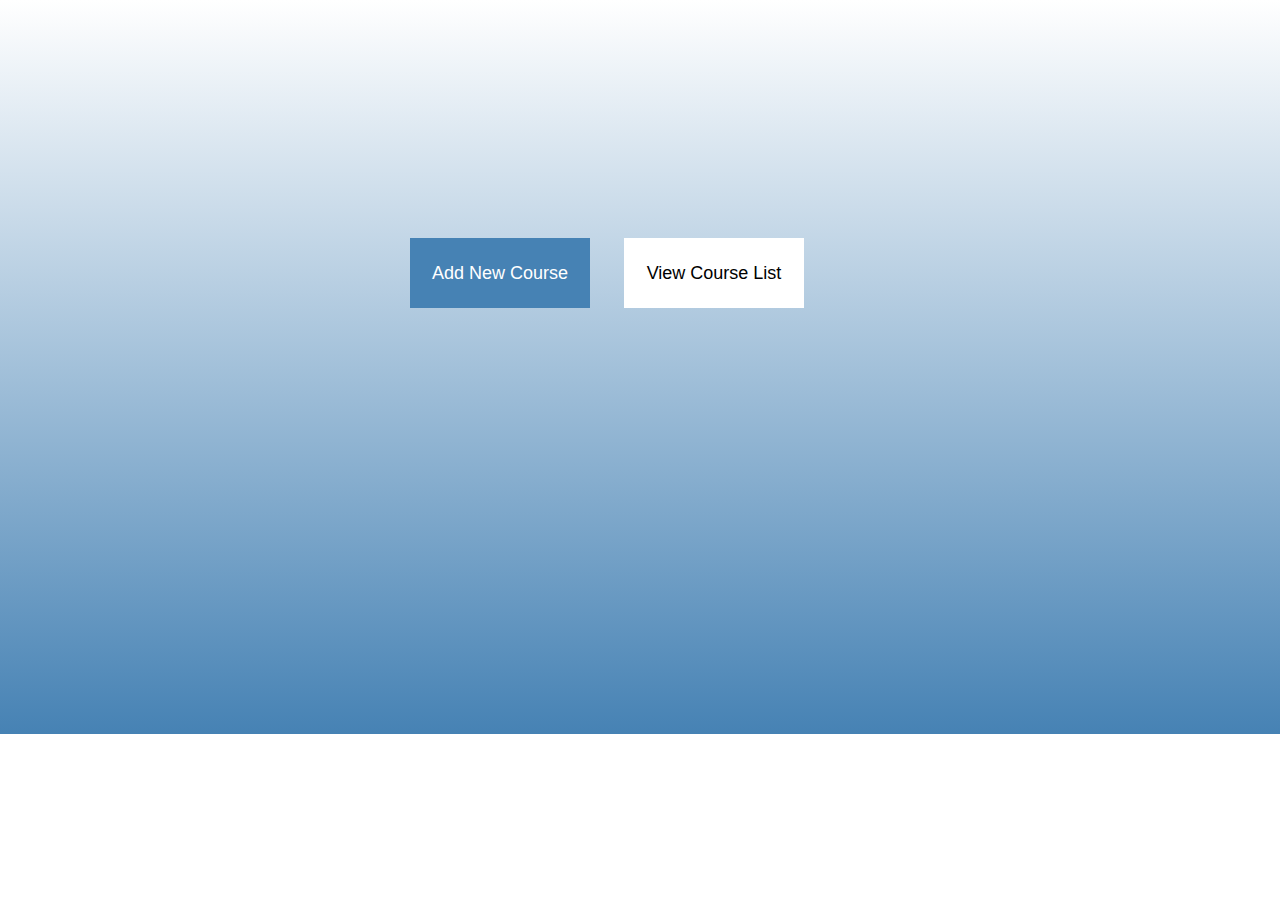
<file: index.html>
<!DOCTYPE html>
<html>
    <head>
        <title></title>
        <link rel="stylesheet" type="text/css" href="style.css"/>
        <script src="main.js"></script>
    </head>
    <body>
        <div class="container">
            <button onclick="addNewCourse()">Add New Course</button>
            <button id="viewCourseButton" onclick="viewCourses()">View Course List</button>
        </div>
        <script src="main.js"></script>
    </body>
</html>
</file>
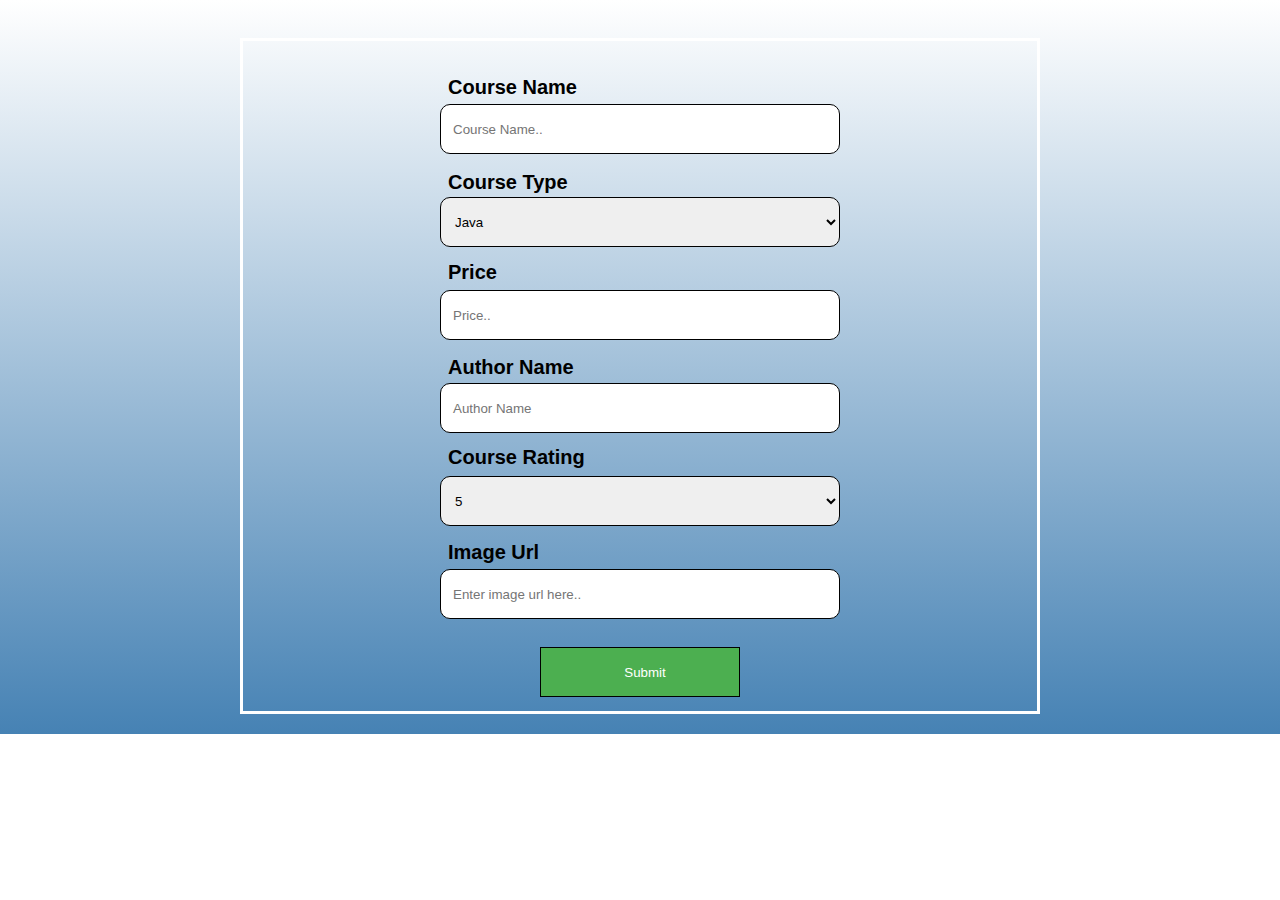
<file: add-new-course.html>
<!DOCTYPE html>
<html>
    <head>
        <title></title>
        <link rel="stylesheet" type="text/css" href="style.css"/>
        <!-- <script src="main.js"></script> -->
    </head>
    <body>
        <form class="courseDetailsForm" onsubmit="formDetails(event)">
            <h3 class="courseName"> Course Name </h3> <br>
            <input onkeydown="myfunc(event)" class="inputField" id="courseName" type="text" placeholder="Course Name.." required/> <br> <br>
            <h3 class="courseType"> Course Type </h3>
            <select class="inputField" id="courseType">
                <option>Java</option>
                <option>C++</option>
                <option>HTML</option>
            </select> <br> <br>
            <h3 class="coursePrice"> Price </h3>
            <input class="inputField" id="coursePrice" type="number" placeholder="Price.." required/> <br> <br>
            <h3 class="courseAuthor"> Author Name </h3>
            <input class="inputField" id="authorName" type="text" placeholder="Author Name" required> <br> <br>
            <h3 class="courseRating"> Course Rating </h3>
            <select class="inputField" id="courseRating">
                <option>1</option>
                <option>2</option>
                <option>3</option>
                <option>4</option>
                <option selected>5</option>
            </select> 
            <br> <h3 class="imgUrl"> Image Url </h3> <br>
            <input class="inputField" id="courseImg" type="text" placeholder="Enter image url here.." required> <br> <br>
            <button id="submitForm" onsubmit="formDetails(event)">Submit</button>
        </form>
        <script src="main.js"></script>
    </body>
</html>
</file>
<file: style.css>
* {
  box-sizing: border-box; }

body {
  height: 718px;
  background: linear-gradient(white, steelblue) no-repeat;
  padding-top: 10px; }
  body .container {
    height: 400px;
    width: 800px;
    margin: 0px auto;
    padding: 220px 170px; }
    body .container button {
      height: 70px;
      width: 180px;
      border: 2px solid transparent;
      margin-right: 30px;
      outline: none;
      background: steelblue;
      color: white;
      font-size: 18px;
      transition-duration: 0.3s; }
      body .container button:hover {
        cursor: pointer;
        opacity: 0.7;
        border-radius: 30px; }
    body .container #viewCourseButton {
      background: white;
      color: black; }
  body .courseDetailsForm {
    height: 676px;
    width: 800px;
    border: 3px solid white;
    margin: 20px auto;
    text-align: center;
    padding-top: 20px;
    position: relative; }
    body .courseDetailsForm .inputField, body .courseDetailsForm #submitForm {
      height: 50px;
      width: 400px;
      border: 1px solid;
      border-radius: 10px;
      margin-top: 25px;
      outline: none;
      text-indent: 10px; }
      body .courseDetailsForm .inputField:hover, body .courseDetailsForm #submitForm:hover {
        cursor: pointer; }
    body .courseDetailsForm .courseName, body .courseDetailsForm .courseType, body .courseDetailsForm .coursePrice, body .courseDetailsForm .courseAuthor, body .courseDetailsForm .courseRating, body .courseDetailsForm .imgUrl {
      border: 0px solid;
      display: inline-block;
      position: absolute;
      top: 15px;
      left: 205px;
      font-size: 20px;
      font-family: sans-serif; }
    body .courseDetailsForm .courseType {
      top: 110px; }
    body .courseDetailsForm .coursePrice {
      top: 200px; }
    body .courseDetailsForm .courseAuthor {
      top: 295px; }
    body .courseDetailsForm .courseRating {
      top: 385px; }
    body .courseDetailsForm .imgUrl {
      top: 480px; }
    body .courseDetailsForm #submitForm {
      display: block;
      width: 200px;
      margin: 10px auto;
      border-radius: 0px;
      background: #4CAF50;
      color: white;
      border: 1px solid black;
      transition-duration: 0.2s; }
      body .courseDetailsForm #submitForm:hover {
        width: 150px;
        border-radius: 20px;
        background: steelblue;
        color: white; }
  body .cartClass {
    height: 270px;
    width: 900px;
    border: 2px solid;
    margin-top: 20px;
    background: steelblue;
    text-align: center;
    padding-top: 20px;
    font-Family: sans-serif;
    color: white;
    margin: 10px auto; }
    body .cartClass h2 {
      color: red; }
  body .cartImg {
    height: 200px;
    width: 200px;
    background: red;
    border: 1px solid black;
    position: absolute;
    margin-left: 10px;
    margin-top: 15px; }
    body .cartImg img {
      height: 100%;
      width: 100%; }

/*# sourceMappingURL=style.css.map */
</file>
